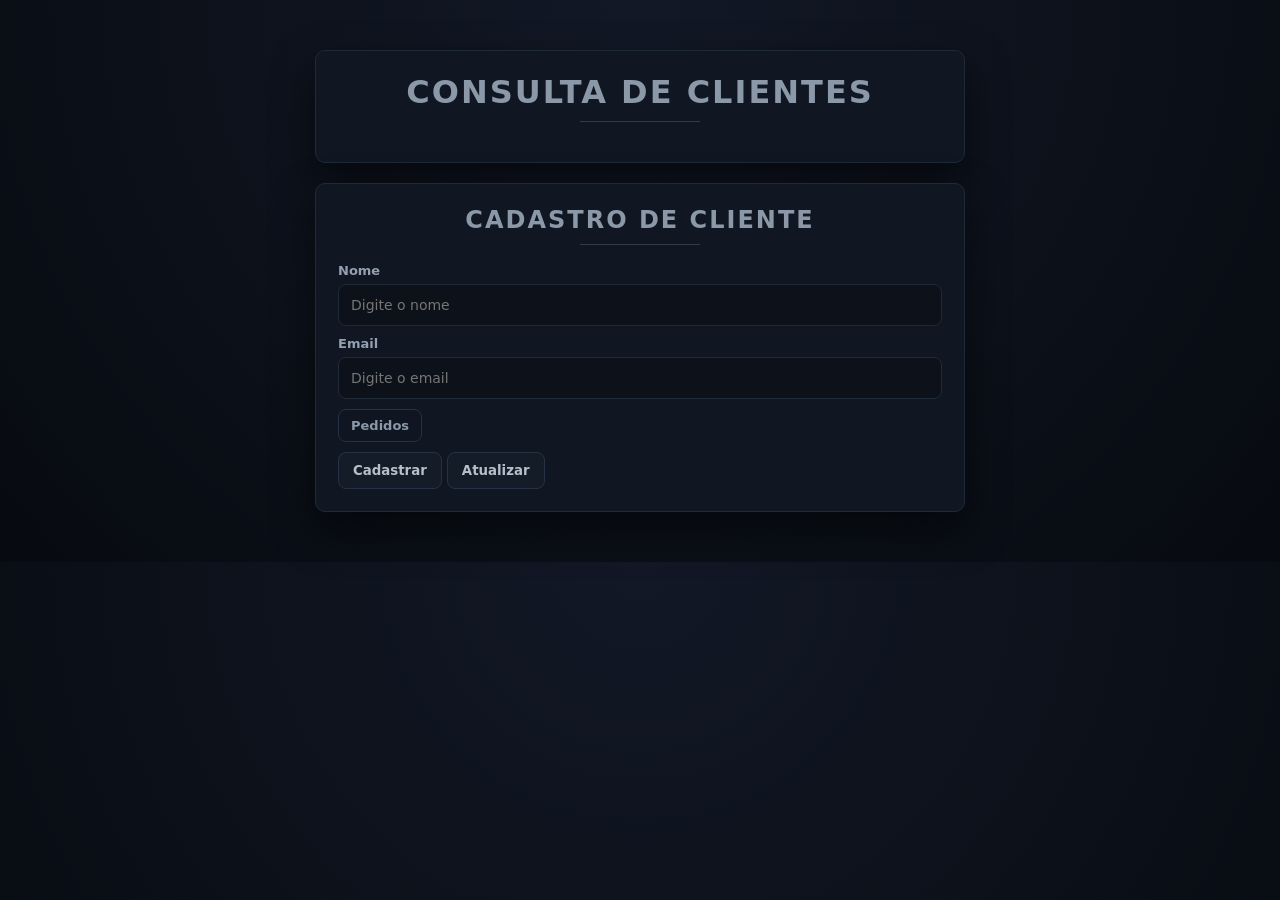
<file: Frontend3/index.html>
<!DOCTYPE html>
<html lang="pt-br">
<head>
    <meta charset="UTF-8">
    <meta name="viewport" content="width=device-width, initial-scale=1.0">
    <title>Loja de João</title>
    <link rel="stylesheet" href="style.css">
</head>

<body>

   
    <div class="container">
        <h1>Consulta de Clientes</h1>
        <ul id="cliente-lista"></ul>
    </div>

    
    <div class="container2">

        <h2>Cadastro de Cliente</h2>

        <strong>Nome</strong>
        <input type="text" id="nomecliente" placeholder="Digite o nome">

        <strong>Email</strong>
        <input type="text" id="emailcliente" placeholder="Digite o email">

    
        <a href="pedidos.html">
            <button id="button">Pedidos</button>
        </a> <br>

       
        <button onclick="cadastrarcliente()">Cadastrar</button>
        <button onclick="atualizarcliente()">Atualizar</button>

    </div>

    <script src="index.js"></script>

</body>
</html>
</file>
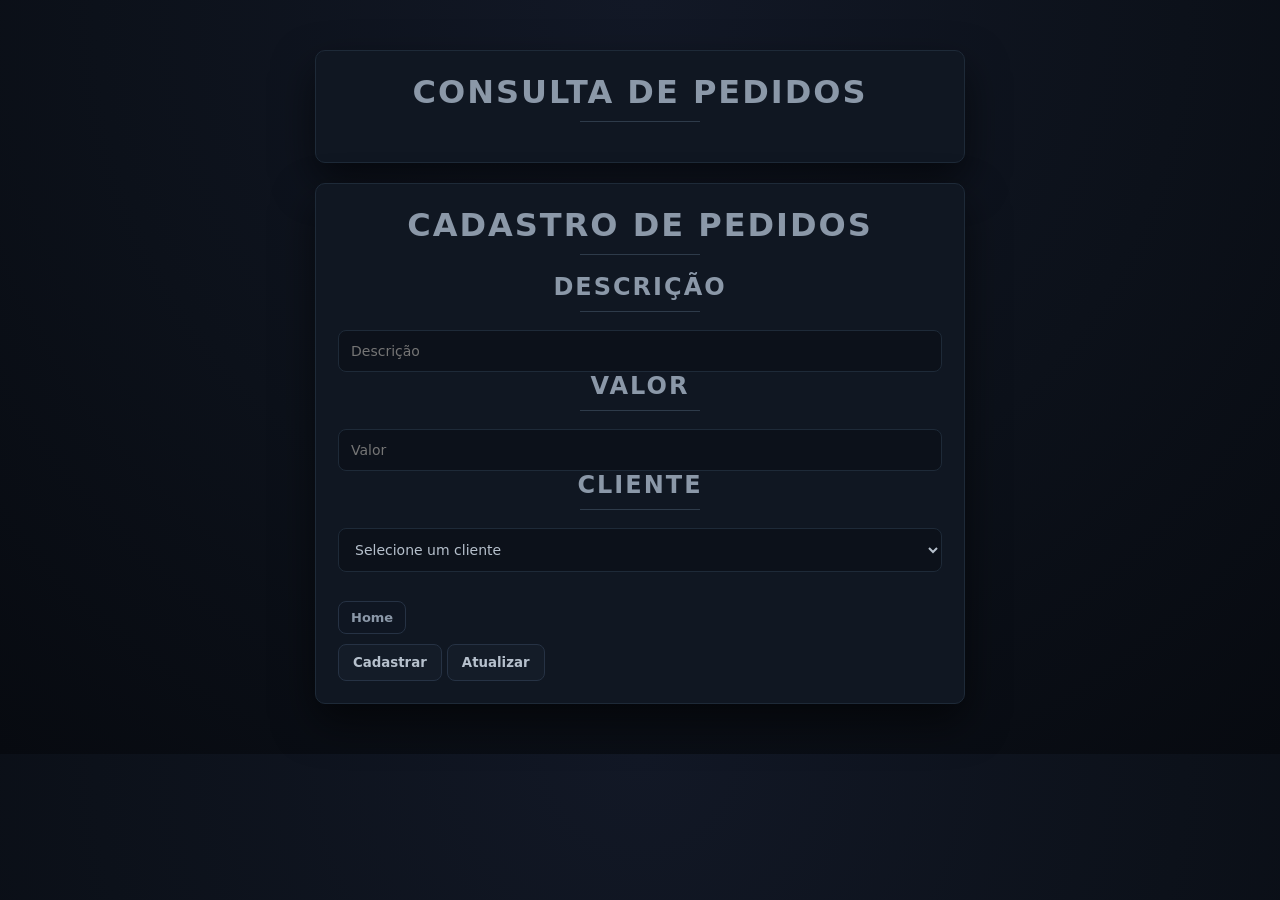
<file: Frontend3/pedidos.html>
<!DOCTYPE html>
<html lang="pt-br">
<head>
    <meta charset="UTF-8">
    <meta name="viewport" content="width=device-width, initial-scale=1.0">
    <link rel="stylesheet" href="style.css">
    <title>Pedidos</title>
    <link rel="stylesheet" href="style.css">
</head>
<body>

    <div class="container">
        <h1>Consulta de Pedidos</h1>
        <ul id="pedidos-lista"></ul>
    </div>

    <div class="container2">
        <h1>Cadastro de Pedidos</h1>

        <h2>Descrição</h2>
        <input type="text" id="descricaopedido" placeholder="Descrição">

        <h2>Valor</h2>
        <input type="number" id="valorpedido" placeholder="Valor">

        <h2>Cliente</h2>
        <select id="clientepedido">
            <option value="">Selecione um cliente</option>
        </select>

        <br><br>

        <a href="index.html">
            <button id="button">Home</button>
        </a> <br>

        <button onclick="cadastrarpedido()">Cadastrar</button>
        <button onclick="atualizarpedido()">Atualizar</button>
    </div>

</body>

<script src="pedidos.js"></script>
</html>
</file>
<file: Frontend3/style.css>
/* ===================== RESET ===================== */
* {
    margin: 0;
    padding: 0;
    box-sizing: border-box;
    font-family: "Segoe UI", system-ui, sans-serif;
}

/* ===================== FUNDO (mais sombrio e profundo) ===================== */
body {
    background:
        radial-gradient(circle at top, #121826 0%, #0c111a 55%, #070a10 100%);
    color: #b6c0cc;
    padding: 30px;
}

/* ===================== TITULOS (mais apagados e sérios) ===================== */
h1, h2 {
    text-align: center;
    color: #8b98a8;
    letter-spacing: 2px;
    font-weight: 600;
    margin-bottom: 18px;
    text-transform: uppercase;
}

h1::after, h2::after {
    content: "";
    display: block;
    width: 120px;
    height: 1px;
    margin: 10px auto 0;
    background: #3b4a5c;
    opacity: 0.7;
}

/* ===================== CONTAINERS (mais sólidos, menos brilho) ===================== */
.container,
.container2 {
    background: #101722;
    border: 1px solid #1e2a38;
    border-radius: 10px;
    padding: 22px;
    margin: 20px auto;
    width: 90%;
    max-width: 650px;

    box-shadow:
        0 18px 40px rgba(0,0,0,0.55);
}

/* ===================== TEXTOS ===================== */
strong {
    display: block;
    margin: 10px 0 6px;
    color: #93a0af;
    font-size: 13px;
}

/* ===================== INPUTS (escuro uniforme) ===================== */
input, select {
    width: 100%;
    padding: 12px;
    border-radius: 8px;
    border: 1px solid #1e2a38;
    background: #0c111a;
    color: #b6c0cc;
    outline: none;
    transition: 0.2s ease;
    font-size: 14px;
}

input:focus, select:focus {
    border-color: #3c4d60;
    box-shadow: 0 0 0 2px rgba(60,77,96,0.15);
}

/* ===================== BOTÕES (mais agressivos e escuros) ===================== */
button {
    padding: 10px 14px;
    border-radius: 8px;
    cursor: pointer;
    font-weight: 600;
    transition: 0.2s ease;
    margin-top: 10px;

    background: #141c28;
    color: #b6c0cc;
    border: 1px solid #263244;
}

button:hover {
    transform: translateY(-2px);
    border-color: #3c4d60;
    background: #182233;
}

/* ===================== BOTÃO PEDIDOS ===================== */
#button {
    width: auto;
    padding: 8px 12px;
    font-size: 13px;
    background: #0f1622;
    border: 1px solid #263244;
    color: #8b98a8;
}

/* ===================== LISTA (mais “painel militar”) ===================== */
ul {
    list-style: none;
    padding: 0;
}

li {
    background: #0f1622;
    border: 1px solid #1e2a38;
    padding: 14px;
    margin-bottom: 10px;
    border-radius: 10px;

    display: flex;
    justify-content: space-between;
    align-items: center;

    transition: 0.2s ease;
}

li:hover {
    border-color: #2f3e52;
    transform: translateX(2px);
}

/* ===================== BOTÕES DO CLIENTE ===================== */
.cliente-botoes {
    display: flex;
    gap: 8px;
}

.cliente-botoes button:first-child {
    border-color: #2f3e52;
    color: #9aa6b3;
}

.cliente-botoes button:last-child {
    border-color: #3a2f2f;
    color: #a9a9a9;
}

.cliente-botoes button:hover {
    opacity: 0.9;
}
</file>
